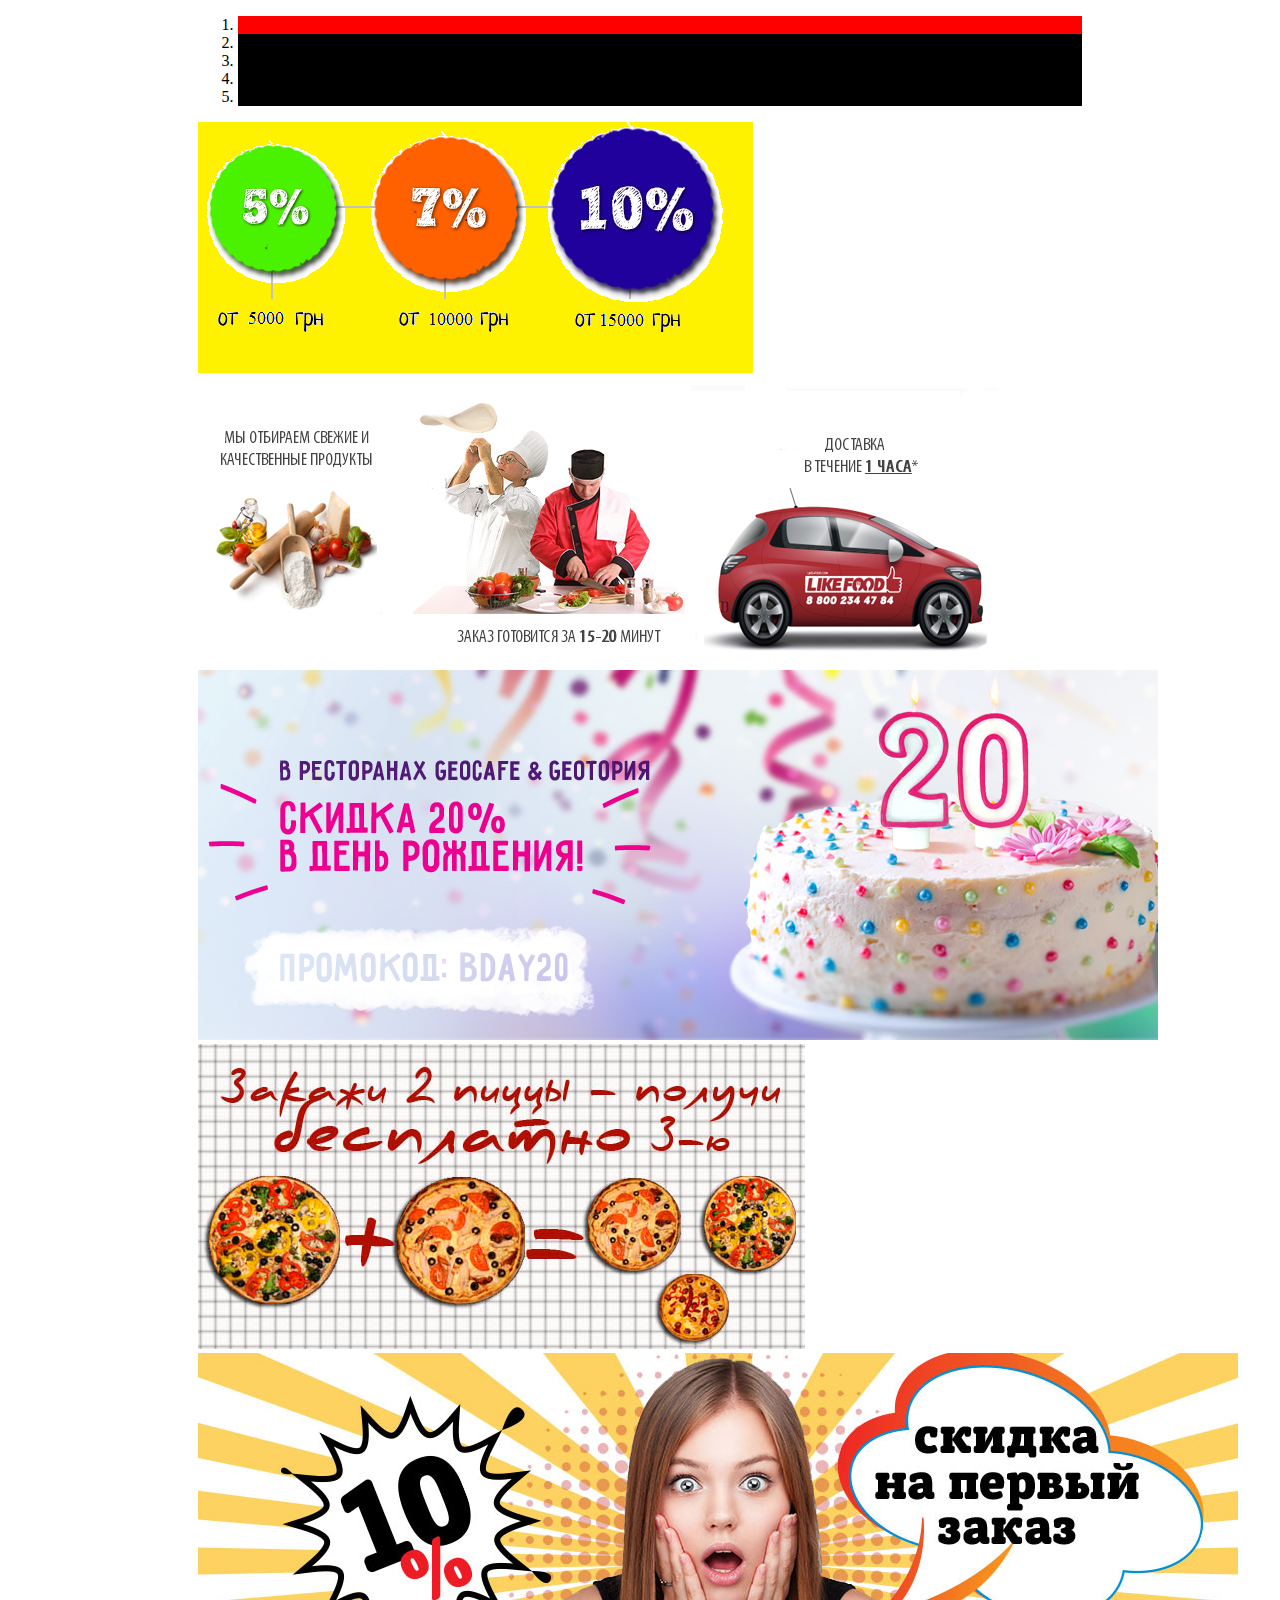
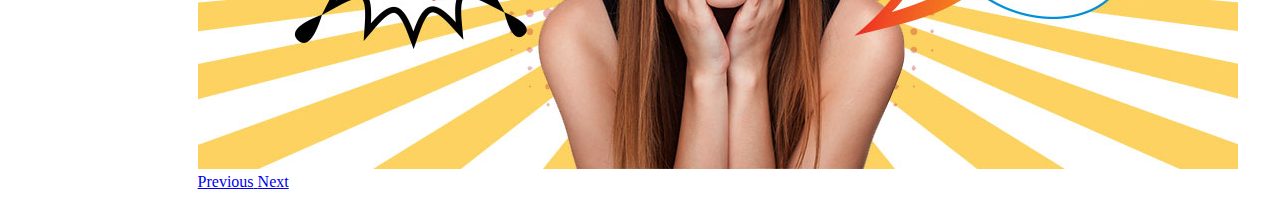
<file: public/news.html>
<!DOCTYPE html>
<html>
<head>
	<title></title>
	<link rel="stylesheet" type="text/css" href="./css/news.css">	
</head>
<body>


<div id="carouselOfNews" class="carousel slide  carousel-fade" data-ride="carousel">
  <ol class="carousel-indicators">
    <li data-target="#carouselOfNews" data-slide-to="0" class="active"></li>
    <li data-target="#carouselOfNews" data-slide-to="1"></li>
    <li data-target="#carouselOfNews" data-slide-to="2"></li>
    <li data-target="#carouselOfNews" data-slide-to="3"></li>
    <li data-target="#carouselOfNews" data-slide-to="4"></li>
  </ol>
  <div class="carousel-inner">
    <div class="carousel-item active">
      <img class="d-block w-100" src="./img/discont.png" alt="First slide">
    </div>
    <div class="carousel-item">
      <img class="d-block w-100" src="./img/delivery.png" alt="Second slide">
    </div>
        <div class="carousel-item">
      <img class="d-block w-100" src="./img/birthday.png" alt="Third slide">
    </div>
        <div class="carousel-item">
      <img class="d-block w-100" src="./img/1+1=3.jpg" alt="Fourth slide">
    </div>
    <div class="carousel-item">
      <img class="d-block w-100" src="./img/first buy.jpg" alt="Fifth slide">
    </div>
  </div>
  <a class="carousel-control-prev" href="#carouselOfNews" role="button" data-slide="prev">
    <span class="carousel-control-prev-icon" aria-hidden="true"></span>
    <span class="sr-only">Previous</span>
  </a>
  <a class="carousel-control-next" href="#carouselOfNews" role="button" data-slide="next">
    <span class="carousel-control-next-icon" aria-hidden="true"></span>
    <span class="sr-only">Next</span>
  </a>
</div>






</body>
</html>
</file>
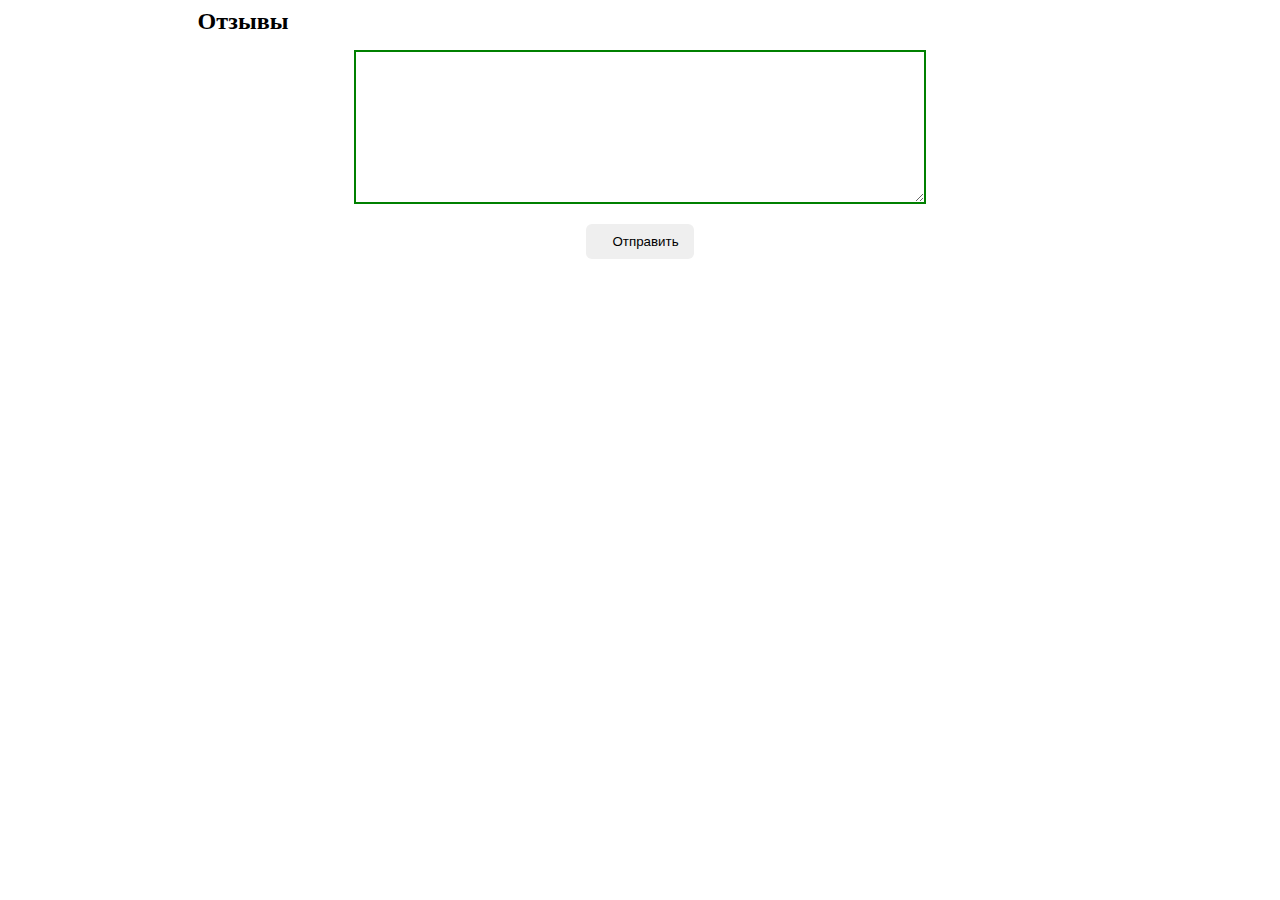
<file: public/reviews.html>
<!DOCTYPE html>
<html>
<head>
	<title></title>
	 <meta charset="utf-8">
	 	<link rel="stylesheet" type="text/css" href="./css/reviews.css">
</head>
<body>
<h2>Отзывы</h2>
<div class="giveReviews">
	 <p><textarea rows="10" cols="45" name="text" id="textarea"></textarea></p>
	 <button id="send"><i class="fa fa-comment" aria-hidden="true"></i>&nbsp;&nbsp;&nbsp;Отправить</button>
</div>


<div id="reviews">

</div>

<div style="display:none" id="templateReviews">
	<div class="elementsReviews">
		<b><span data-name></span></b>
		<b><span data-date></span></b>
		<p data-review></p>
	</div>
</div>




<script type="text/javascript" src="./js/reviews.js"></script>

</body>
</html>
</file>
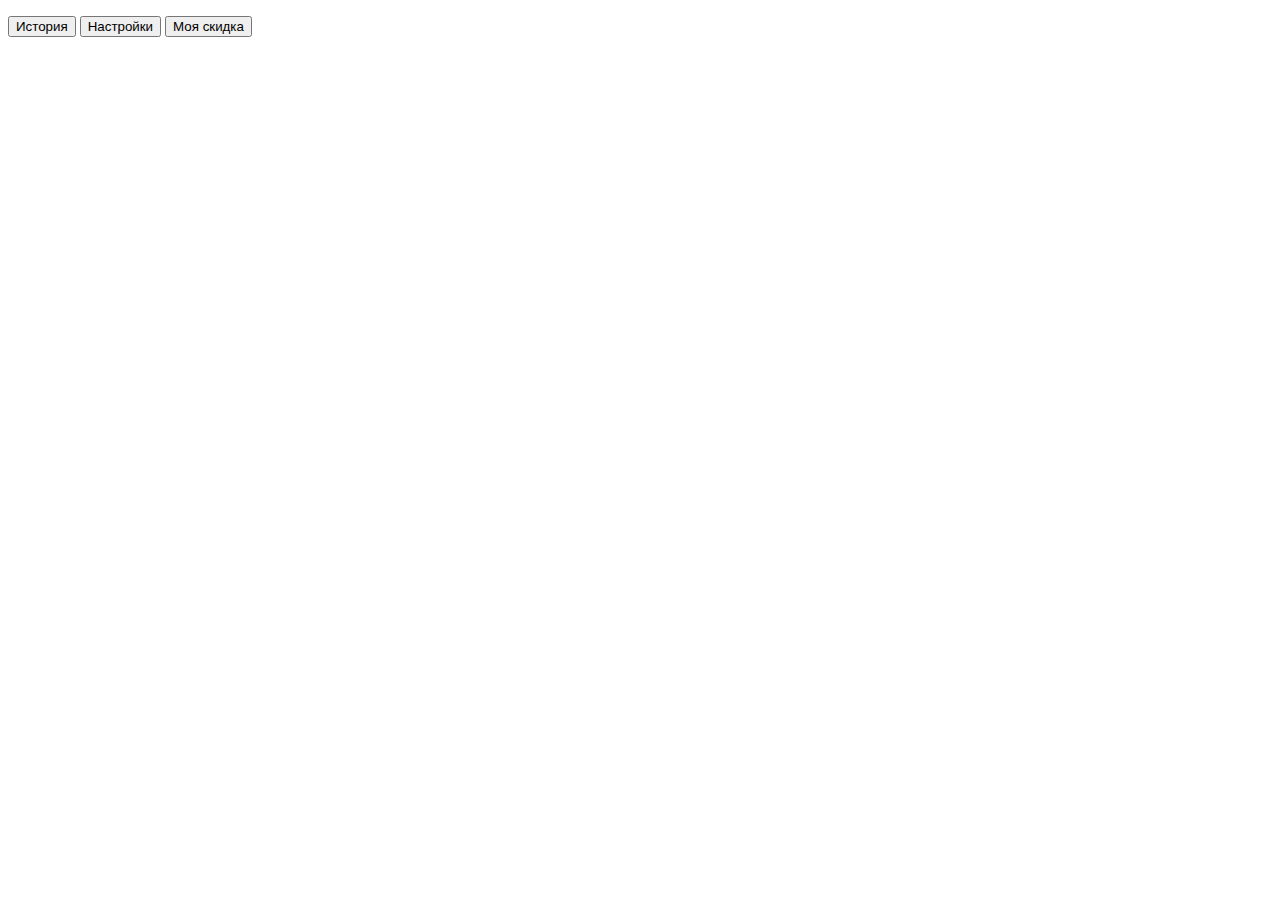
<file: public/сabinet.html>
<!DOCTYPE html>
<html>
<head>
	<title></title>
</head>

<body>

 <div class="navbarCabinet"><div class="container">
  		<div class="row">
        <div class="col-3">
		  	<p><div class="btn-group-vertical btn-group-lg" role="group" >
  			   <button type="button" id="history" class="btn btn-success">История</button>
  			   <button type="button" id="settings" class="btn btn-success">Настройки</button>
  			   <button type="button" id="sale" class="btn btn-success">Моя скидка</button>
		  	</div></p>
		  	</div>
		  	<div class="col-9">
		  		<div class="history">
		  			<ul id="historyUl">

					</ul>
		  		</div>
		  		<div class="settings" style="display: none;">
		  			<div class="container">
  						<div class="row">
        					<div class="col">
        						<p>E-mail:</p>
        						<p>Номер телефона:</p>
        						<p>Пароль:</p>
        						<p class="repeatPassword" style="display: none;">Поторите пароль:</p>
        					</div>
        					<div class="col">
        						<p><input type="email" name="email" size="20" id="emailSettings" disabled></p>
        						<p><input type="text" name="phone" size="20" id="phoneSettings" disabled></p>
        						<p><input type="password" name="password"  id="passwordSettings" size="20" disabled value="******"></p>
        						<p class="repeatPassword" style="display: none;"><input type="password" name="repeatPassword" size="20" id="repeatPasswordSettings"></p>
        					</div>        					
        				</div>
        				<button type="button" class="btn btn-primary" id="changeSettings">Изменить</button>
        				<button type="button" class="btn btn-primary" id="saveSettings" style="display: none;">Сохранить</button>
        			</div>
		  		</div>
		  		<div class="sale" style="display: none;">
		  			<h1>Моя скидка</h1>
		  			<img id="imgSale" />
		  			<p >Общая сумма заказов: <span id="allSum"></span> грн.</p>
		  			<p >До следующего уровня скидок: <span id="toNextSale"></span> грн.</p>
		  		</div>
		  	</div>
		  	</div>




		  	<div id="templateHistory" style="display:none">
				<div class="elementsHistory" >
					<li>
						<div class="historyRow">
							<div class="info">
								<p ><span data-name></span></p>
								<p ><span  data-price></span> грн. </p>
								<p ><span  data-count> шт.</span></p>
								<p ><span  data-date></span></p>
							</div>
						</div>
					</li>
				</div>
			</div>	





	<script type="text/javascript" src="./js/сabinet.js"></script>


</body>
</html>
</file>
<file: public/css/news.css>
#carouselOfNews{
	margin-left: 15%;
	margin-right: 15%;
}
.carousel-indicators li {
	background-color: black;
}
.carousel-indicators .active {
	background-color: red;
}
.carousel-control-prev-icon {
 background-image: url("data:image/svg+xml;charset=utf8,%3Csvg xmlns='http://www.w3.org/2000/svg' fill='red' viewBox='0 0 8 8'%3E%3Cpath d='M5.25 0l-4 4 4 4 1.5-1.5-2.5-2.5 2.5-2.5-1.5-1.5z'/%3E%3C/svg%3E") !important;
}

.carousel-control-next-icon {
  background-image: url("data:image/svg+xml;charset=utf8,%3Csvg xmlns='http://www.w3.org/2000/svg' fill='red' viewBox='0 0 8 8'%3E%3Cpath d='M2.75 0l-1.5 1.5 2.5 2.5-2.5 2.5 1.5 1.5 4-4-4-4z'/%3E%3C/svg%3E") !important;
}
</file>
<file: public/css/reviews.css>
h2{margin: 5px; margin-left: 15%;}
.elements, .giveReviews p{padding-left: 30px;}
textarea{width: 90%; border: 0; padding: 0; border: groove; border: 2px solid green;}
.elementsReviews{margin-right: 25%; margin-left: 25%;font: 12px/1.5em Arial, Helvetica, sans-serif, 
"Arial Narrow";background: white; padding-top: 10px; border: groove; border-radius: 10px; margin-top: 20px; margin-bottom: 20px; font-size: 16px;}
.reviews{font-size: 14px;;padding-bottom: 10px;}
.reviews span{font-size: 150%; padding-right: 20px; padding-left: 10px;}
.name{color: red;}

.giveReviews{margin-right: 25%; margin-left: 25%;font: 12px/1.5em Arial, Helvetica, sans-serif, 
"Arial Narrow"; padding-top: 10px;margin-bottom: 30px; text-align: center;}

.giveReviews p{padding: 0; margin: 0;}
#send{
	padding: 10px 15px;
  	border-radius: 6px;
  	border: 0;
  	margin-top: 15px;
  	margin-bottom: 15px;
}
</file>
